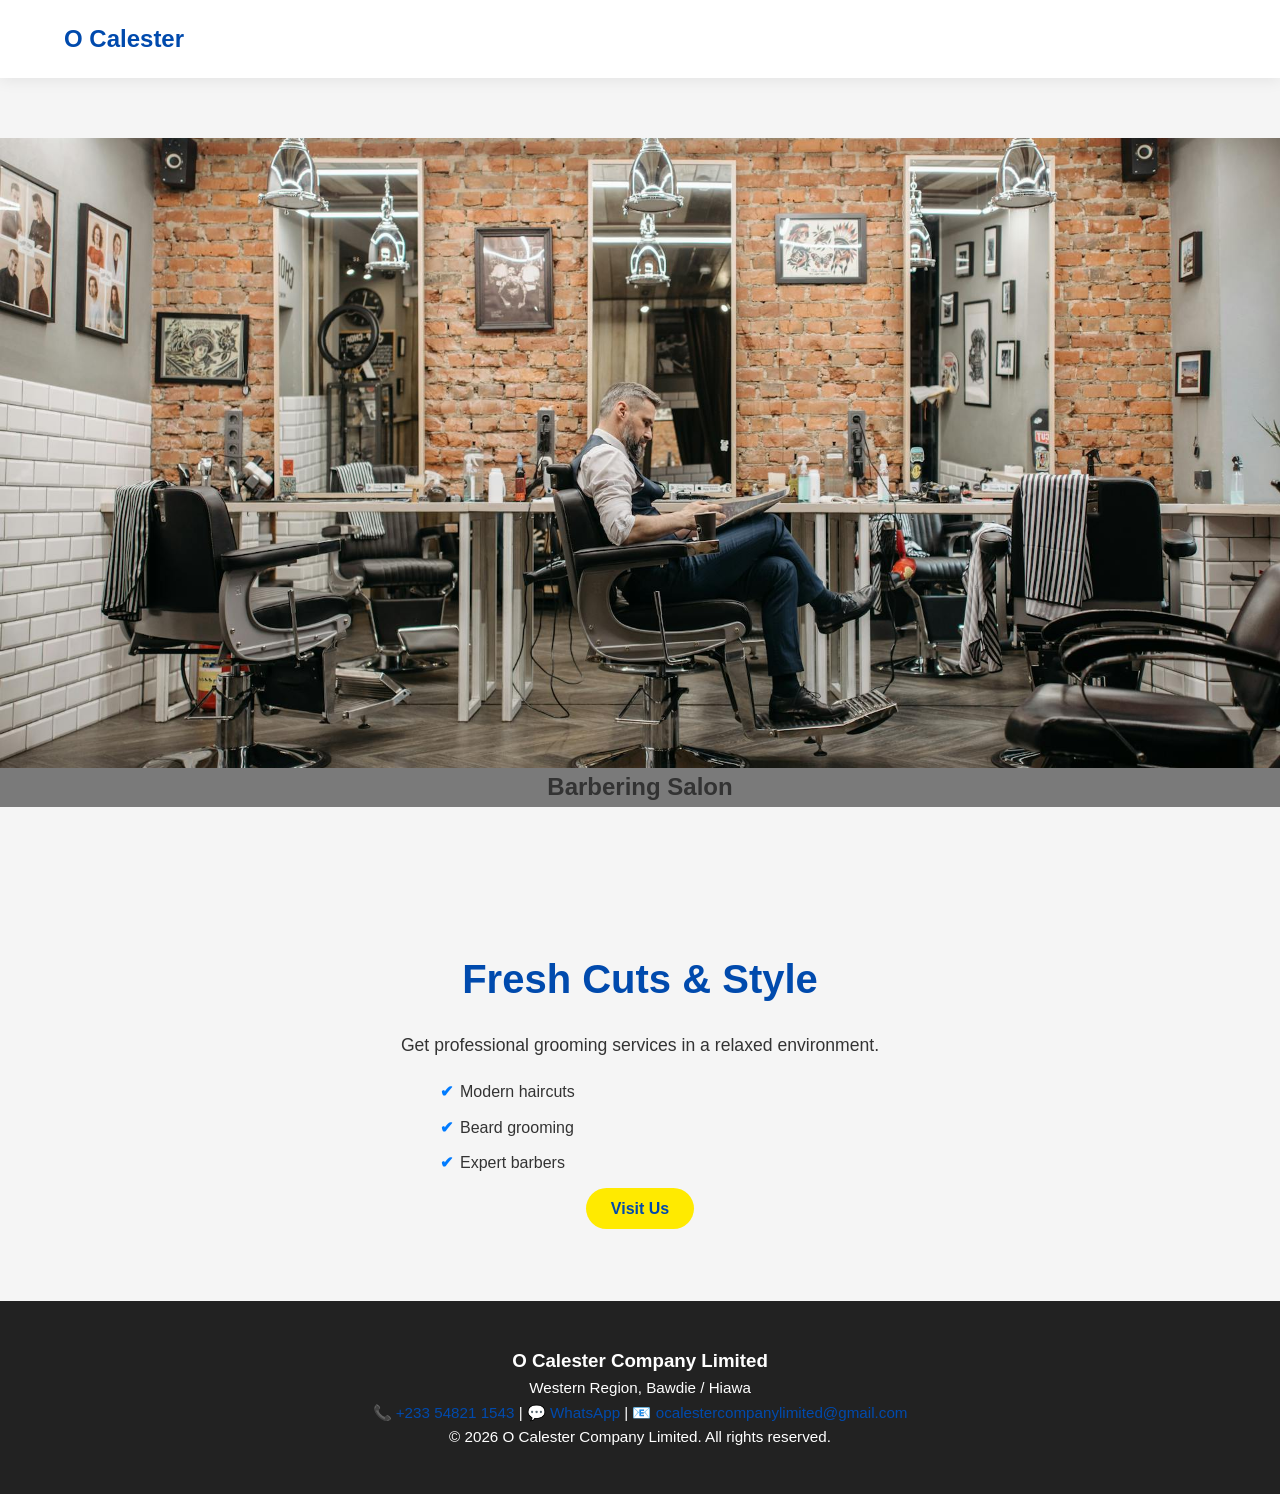
<file: barber.html>
<!DOCTYPE html>
<html lang="en">
<head>
  <meta charset="UTF-8">
  <title>Mining - O Calester</title>
  <link rel="stylesheet" href="styles.css">
</head>
<body>

<nav class="navbar">
  <div class="container nav-container">
    <h2 class="logo">O Calester</h2>
  </div>
</nav>

<section class="service-hero">
    <img src="images/barber2.jpg" class="service-hero-img">
    <div class="service-hero-overlay">
      <h1>Barbering Salon</h1>
    </div>
  </section>
  
  <section class="service-content">
    <div class="container">
      <h2>Fresh Cuts & Style</h2>
      <p>
        Get professional grooming services in a relaxed environment.
      </p>
  
      <ul>
        <li>Modern haircuts</li>
        <li>Beard grooming</li>
        <li>Expert barbers</li>
      </ul>
  
      <a href="#" class="cta-btn">Visit Us</a>
    </div>
  </section>


  <footer class="footer">
    <div class="container">
      <h3>O Calester Company Limited</h3>
      
      <p>Western Region, Bawdie / Hiawa</p>
  
      <p>
        📞 <a href="tel:+233548211543">+233 54821 1543</a> |
        💬 <a href="https://wa.me/233548211543">WhatsApp</a> |
        📧 <a href="mailto:ocalestercompanylimited@gmail.com">ocalestercompanylimited@gmail.com</a>
      </p>
  
      <p>&copy; 2026 O Calester Company Limited. All rights reserved.</p>
    </div>
  </footer>
    
  </body>
  </html>
</file>
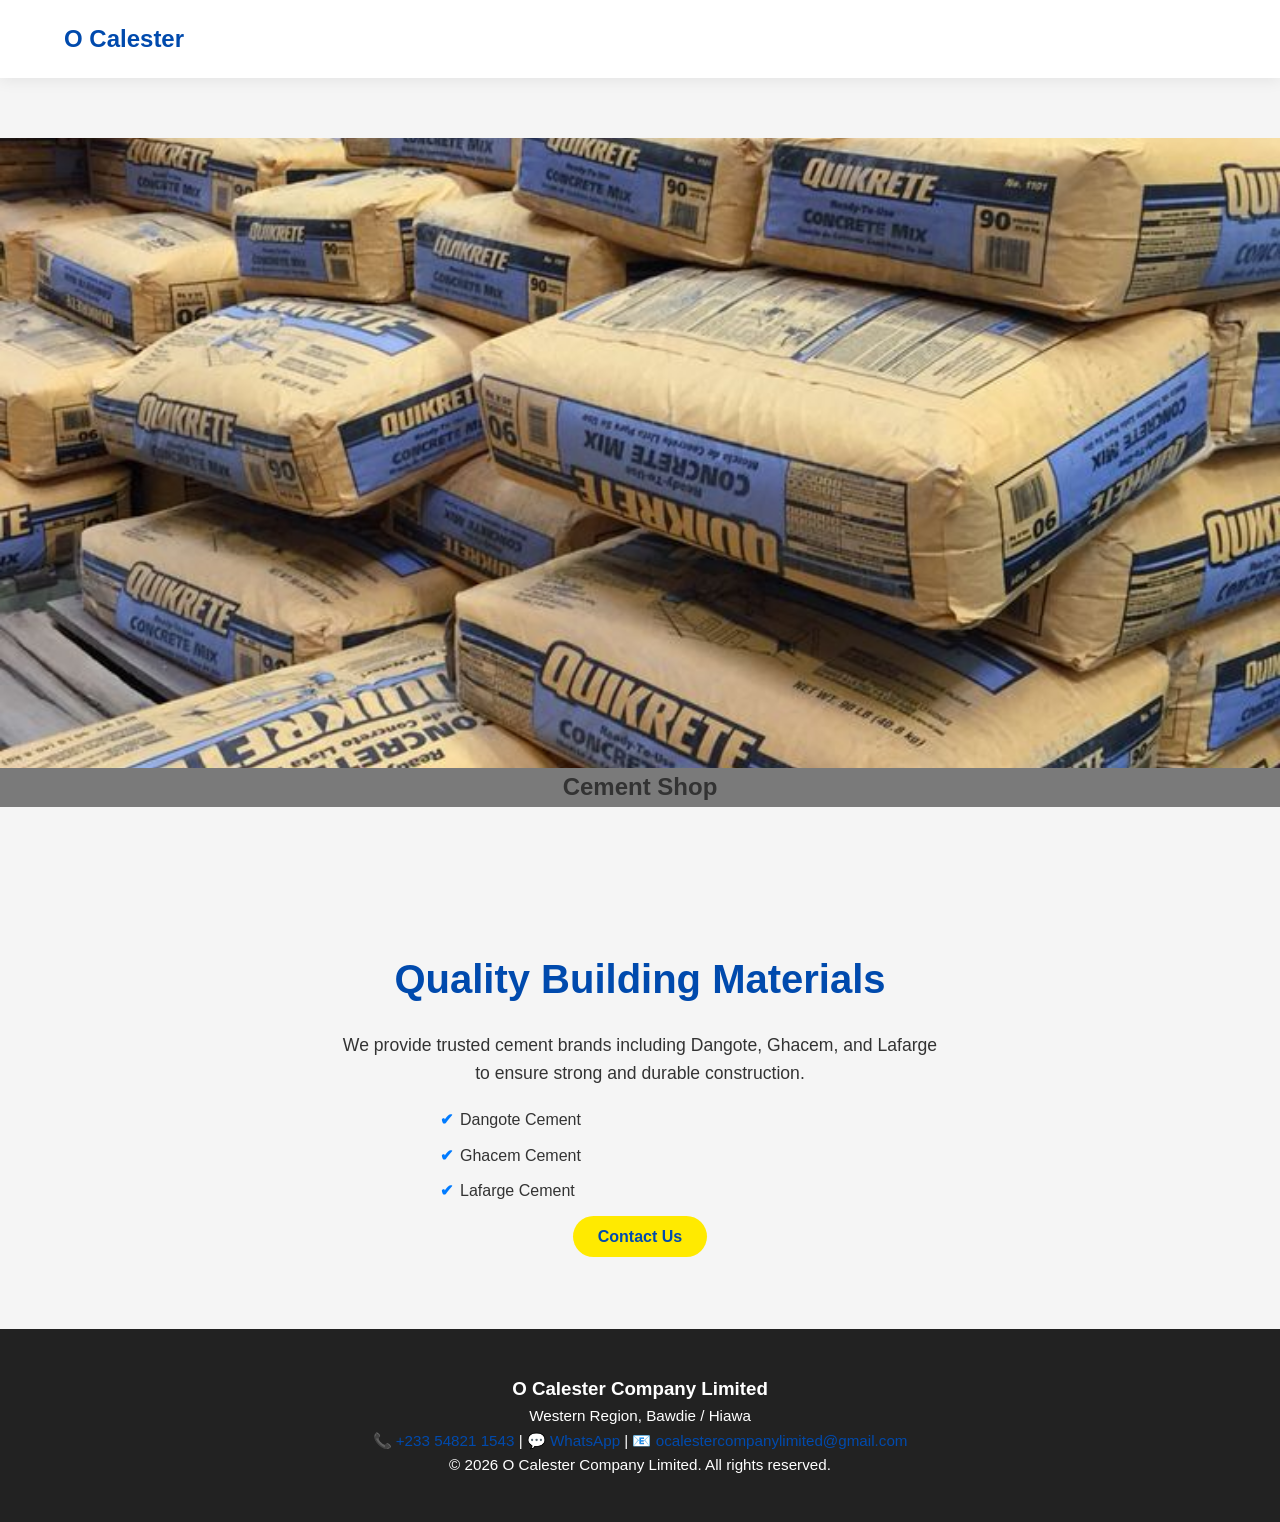
<file: cement.html>
<!DOCTYPE html>
<html lang="en">
<head>
  <meta charset="UTF-8">
  <title>Excavator Rentals - O Calester</title>
  <link rel="stylesheet" href="styles.css">
</head>
<body>

<nav class="navbar">
  <div class="container nav-container">
    <h2 class="logo">O Calester</h2>
  </div>
</nav>




<section class="service-hero">
    <img src="images/cement2.jpg" class="service-hero-img">
    <div class="service-hero-overlay">
      <h1>Cement Shop</h1>
    </div>
  </section>
  
  <section class="service-content">
    <div class="container">
      <h2>Quality Building Materials</h2>
      <p>
        We provide trusted cement brands including Dangote, Ghacem, and Lafarge
        to ensure strong and durable construction.
      </p>
  
      <ul>
        <li>Dangote Cement</li>
        <li>Ghacem Cement</li>
        <li>Lafarge Cement</li>
      </ul>
  
      <a href="https://wa.me/233548211543" class="cta-btn">Contact Us</a>
    </div>
  </section>



  <footer class="footer">
    <div class="container">
      <h3>O Calester Company Limited</h3>
      
      <p>Western Region, Bawdie / Hiawa</p>
  
      <p>
        📞 <a href="tel:+233548211543">+233 54821 1543</a> |
        💬 <a href="https://wa.me/233548211543">WhatsApp</a> |
        📧 <a href="mailto:ocalestercompanylimited@gmail.com">ocalestercompanylimited@gmail.com</a>
      </p>
  
      <p>&copy; 2026 O Calester Company Limited. All rights reserved.</p>
    </div>
  </footer>

  </body>
  </html>
</file>
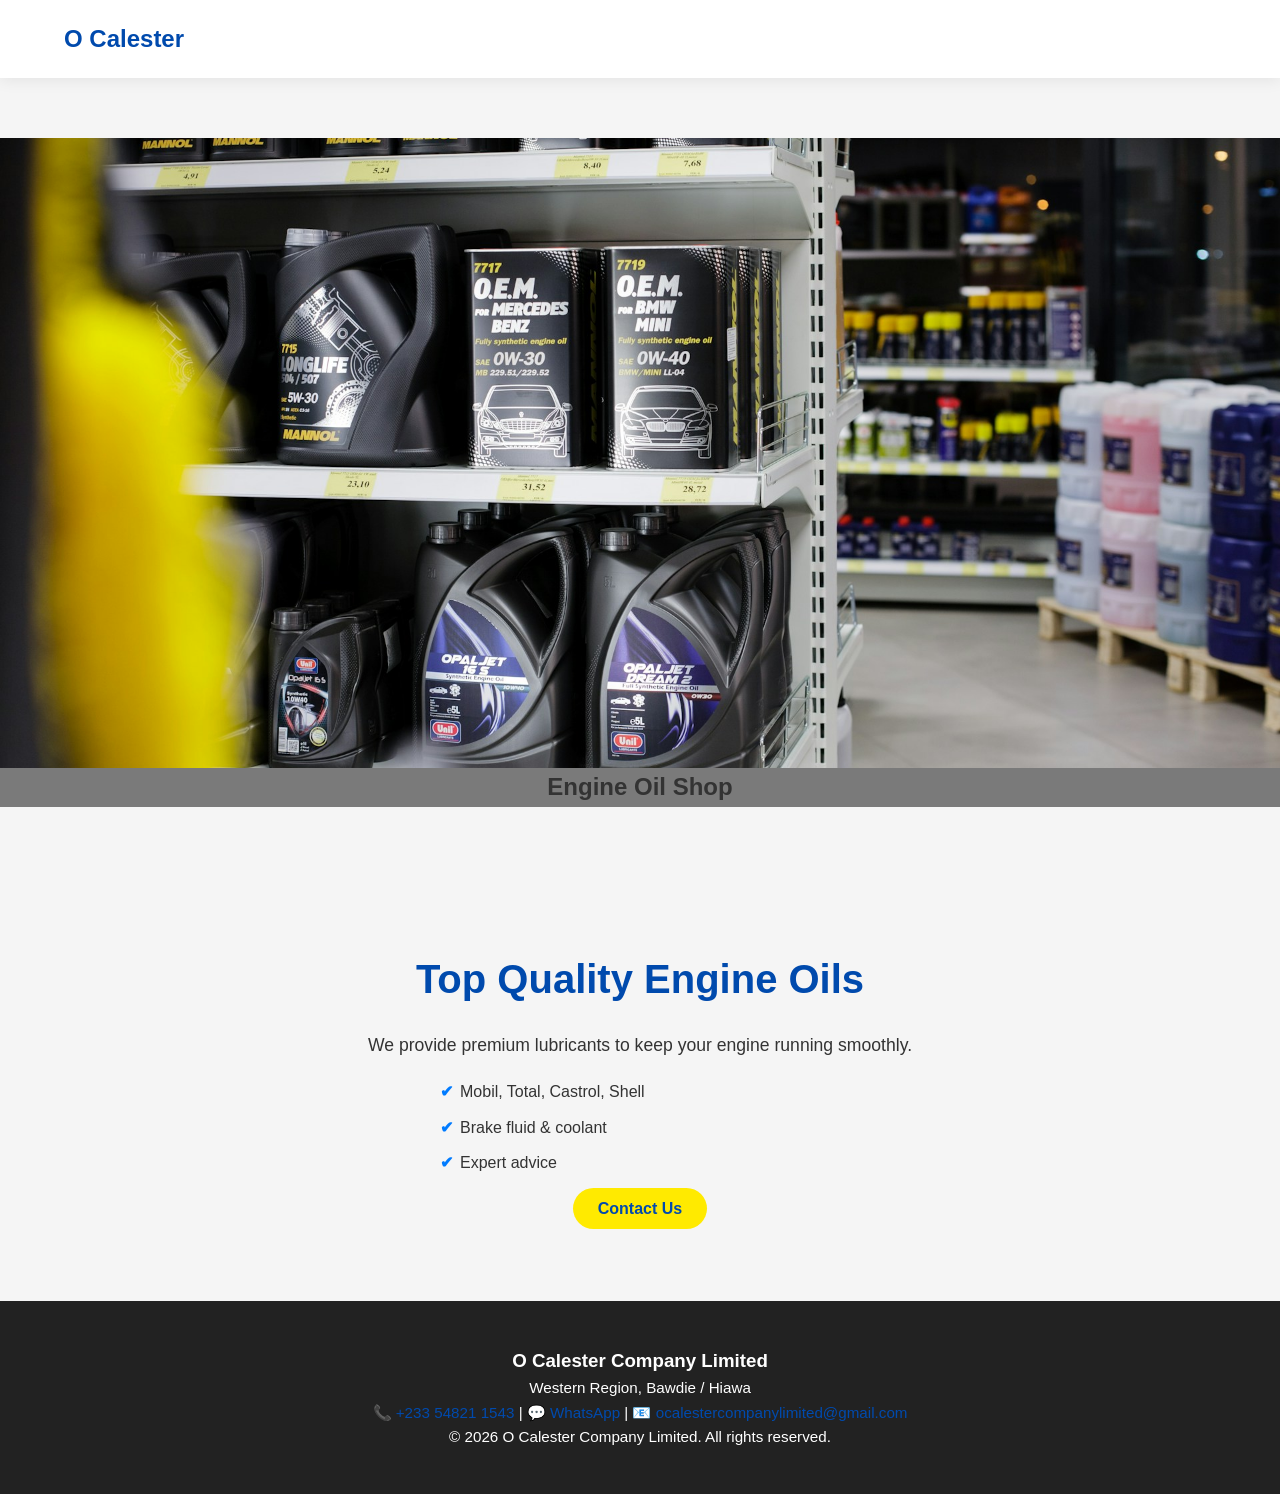
<file: engine.html>
<!DOCTYPE html>
<html lang="en">
<head>
  <meta charset="UTF-8">
  <title>Mining - O Calester</title>
  <link rel="stylesheet" href="styles.css">
</head>
<body>

<nav class="navbar">
  <div class="container nav-container">
    <h2 class="logo">O Calester</h2>
  </div>
</nav>

<section class="service-hero">
    <img src="images/engine-oil2.jpg" class="service-hero-img">
    <div class="service-hero-overlay">
      <h1>Engine Oil Shop</h1>
    </div>
  </section>
  
  <section class="service-content">
    <div class="container">
      <h2>Top Quality Engine Oils</h2>
      <p>
        We provide premium lubricants to keep your engine running smoothly.
      </p>
  
      <ul>
        <li>Mobil, Total, Castrol, Shell</li>
        <li>Brake fluid & coolant</li>
        <li>Expert advice</li>
      </ul>
  
      <a href="#" class="cta-btn">Contact Us</a>
    </div>
  </section>

  <footer class="footer">
    <div class="container">
      <h3>O Calester Company Limited</h3>
      
      <p>Western Region, Bawdie / Hiawa</p>
  
      <p>
        📞 <a href="tel:+233548211543">+233 54821 1543</a> |
        💬 <a href="https://wa.me/233548211543">WhatsApp</a> |
        📧 <a href="mailto:ocalestercompanylimited@gmail.com">ocalestercompanylimited@gmail.com</a>
      </p>
  
      <p>&copy; 2026 O Calester Company Limited. All rights reserved.</p>
    </div>
  </footer>

    
  </body>
  </html>
</file>
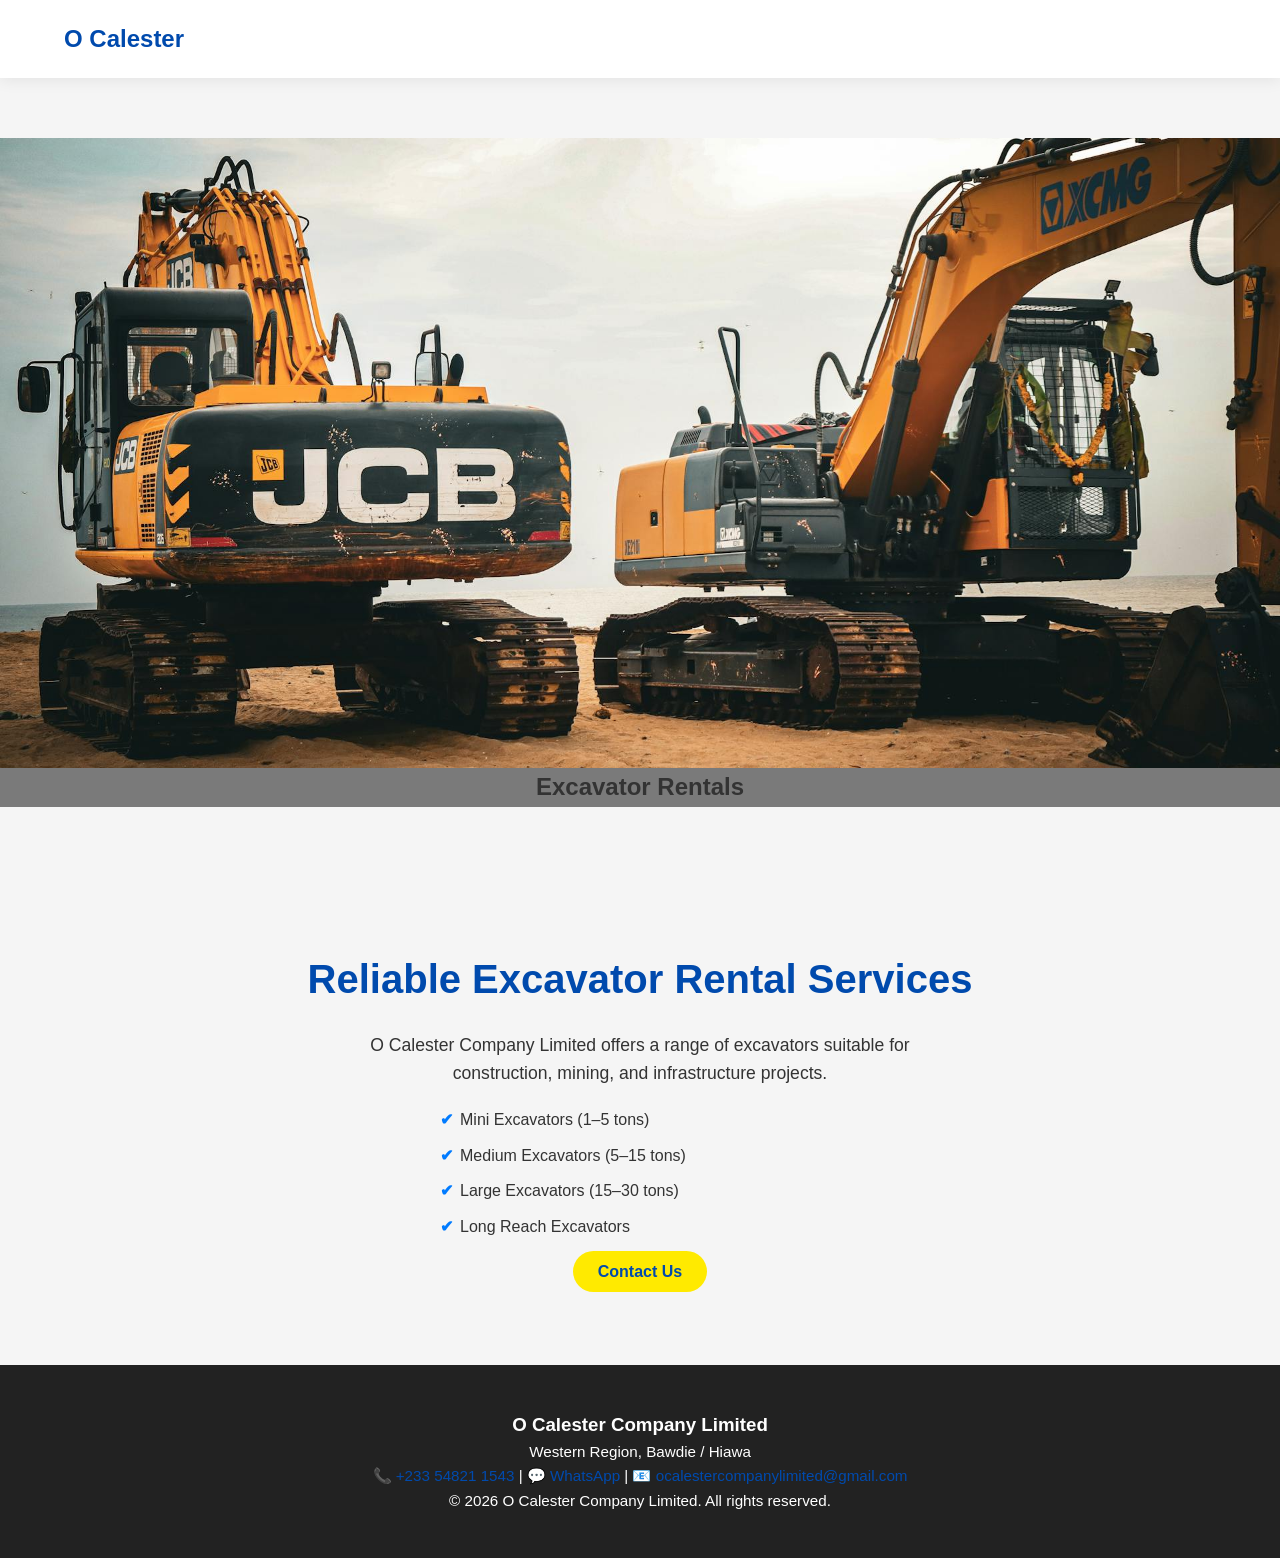
<file: excavator.html>
<!DOCTYPE html>
<html lang="en">
<head>
  <meta charset="UTF-8">
  <title>Excavator Rentals - O Calester</title>
  <link rel="stylesheet" href="styles.css">
</head>
<body>

<nav class="navbar">
  <div class="container nav-container">
    <h2 class="logo">O Calester</h2>
  </div>
</nav>

<section class="service-hero">
  <!-- REPLACE IMAGE -->
  <img src="images/excavator2.jpg" class="service-hero-img">
  <div class="service-hero-overlay">
    <h1>Excavator Rentals</h1>
  </div>
</section>

<section class="service-content">
  <div class="container">
    <h2>Reliable Excavator Rental Services</h2>
    <p>
      O Calester Company Limited offers a range of excavators suitable for construction,
      mining, and infrastructure projects.
    </p>

    <ul>
      <li>Mini Excavators (1–5 tons)</li>
      <li>Medium Excavators (5–15 tons)</li>
      <li>Large Excavators (15–30 tons)</li>
      <li>Long Reach Excavators</li>
    </ul>

    <a href="https://wa.me/233548211543" class="cta-btn">Contact Us</a>
  </div>
</section>


<footer class="footer">
  <div class="container">
    <h3>O Calester Company Limited</h3>
    
    <p>Western Region, Bawdie / Hiawa</p>

    <p>
      📞 <a href="tel:+233548211543">+233 54821 1543</a> |
      💬 <a href="https://wa.me/233548211543">WhatsApp</a> |
      📧 <a href="mailto:ocalestercompanylimited@gmail.com">ocalestercompanylimited@gmail.com</a>
    </p>

    <p>&copy; 2026 O Calester Company Limited. All rights reserved.</p>
  </div>
</footer>

</body>
</html>
</file>
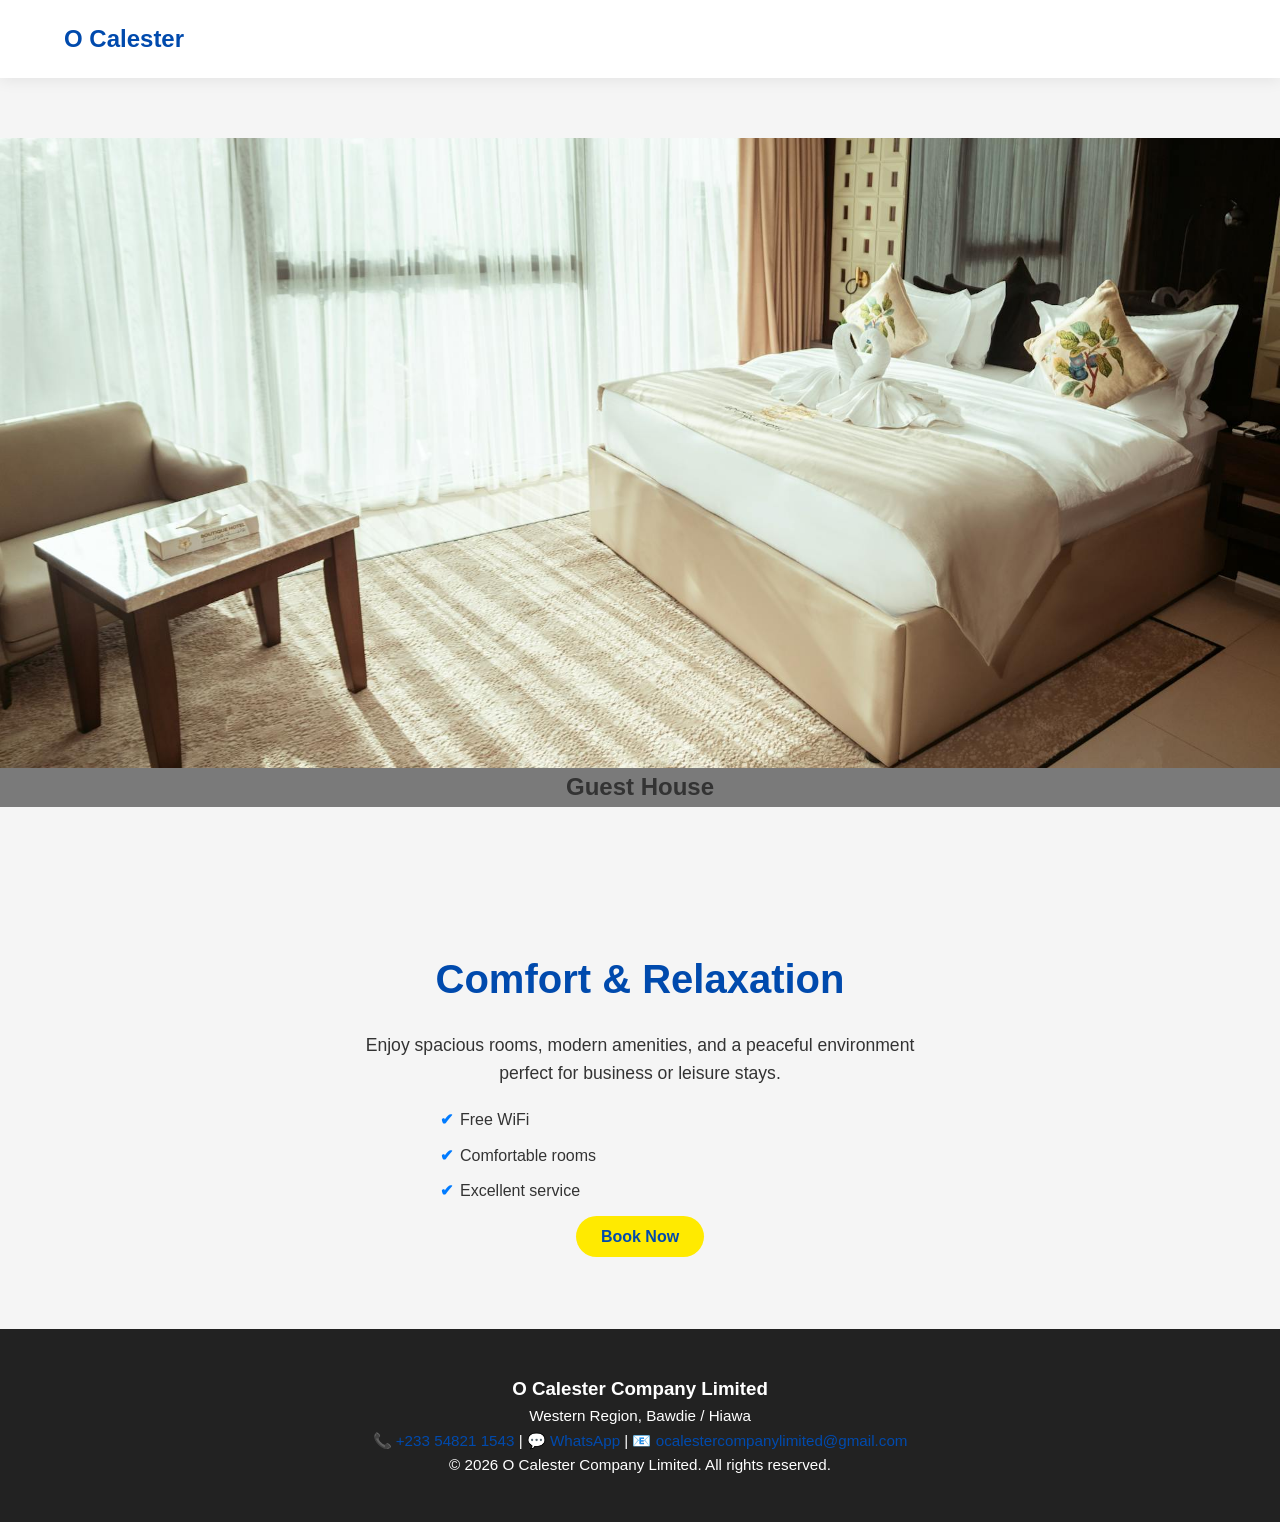
<file: guesthouse.html>
<!DOCTYPE html>
<html lang="en">
<head>
  <meta charset="UTF-8">
  <title>Excavator Rentals - O Calester</title>
  <link rel="stylesheet" href="styles.css">
</head>
<body>

<nav class="navbar">
  <div class="container nav-container">
    <h2 class="logo">O Calester</h2>
  </div>
</nav>

</section>
<section class="service-hero">
    <img src="images/guesthouse2.jpg" class="service-hero-img">
    <div class="service-hero-overlay">
      <h1>Guest House</h1>
    </div>
  </section>
  
  <section class="service-content">
    <div class="container">
      <h2>Comfort & Relaxation</h2>
      <p>
        Enjoy spacious rooms, modern amenities, and a peaceful environment
        perfect for business or leisure stays.
      </p>
  
      <ul>
        <li>Free WiFi</li>
        <li>Comfortable rooms</li>
        <li>Excellent service</li>
      </ul>
  
      <a href="https://wa.me/233548211543" class="cta-btn">Book Now</a>
    </div>
  </section>

  
  <footer class="footer">
    <div class="container">
      <h3>O Calester Company Limited</h3>
      
      <p>Western Region, Bawdie / Hiawa</p>
  
      <p>
        📞 <a href="tel:+233548211543">+233 54821 1543</a> |
        💬 <a href="https://wa.me/233548211543">WhatsApp</a> |
        📧 <a href="mailto:ocalestercompanylimited@gmail.com">ocalestercompanylimited@gmail.com</a>
      </p>
  
      <p>&copy; 2026 O Calester Company Limited. All rights reserved.</p>
    </div>
  </footer>
    
  </body>
  </html>
</file>
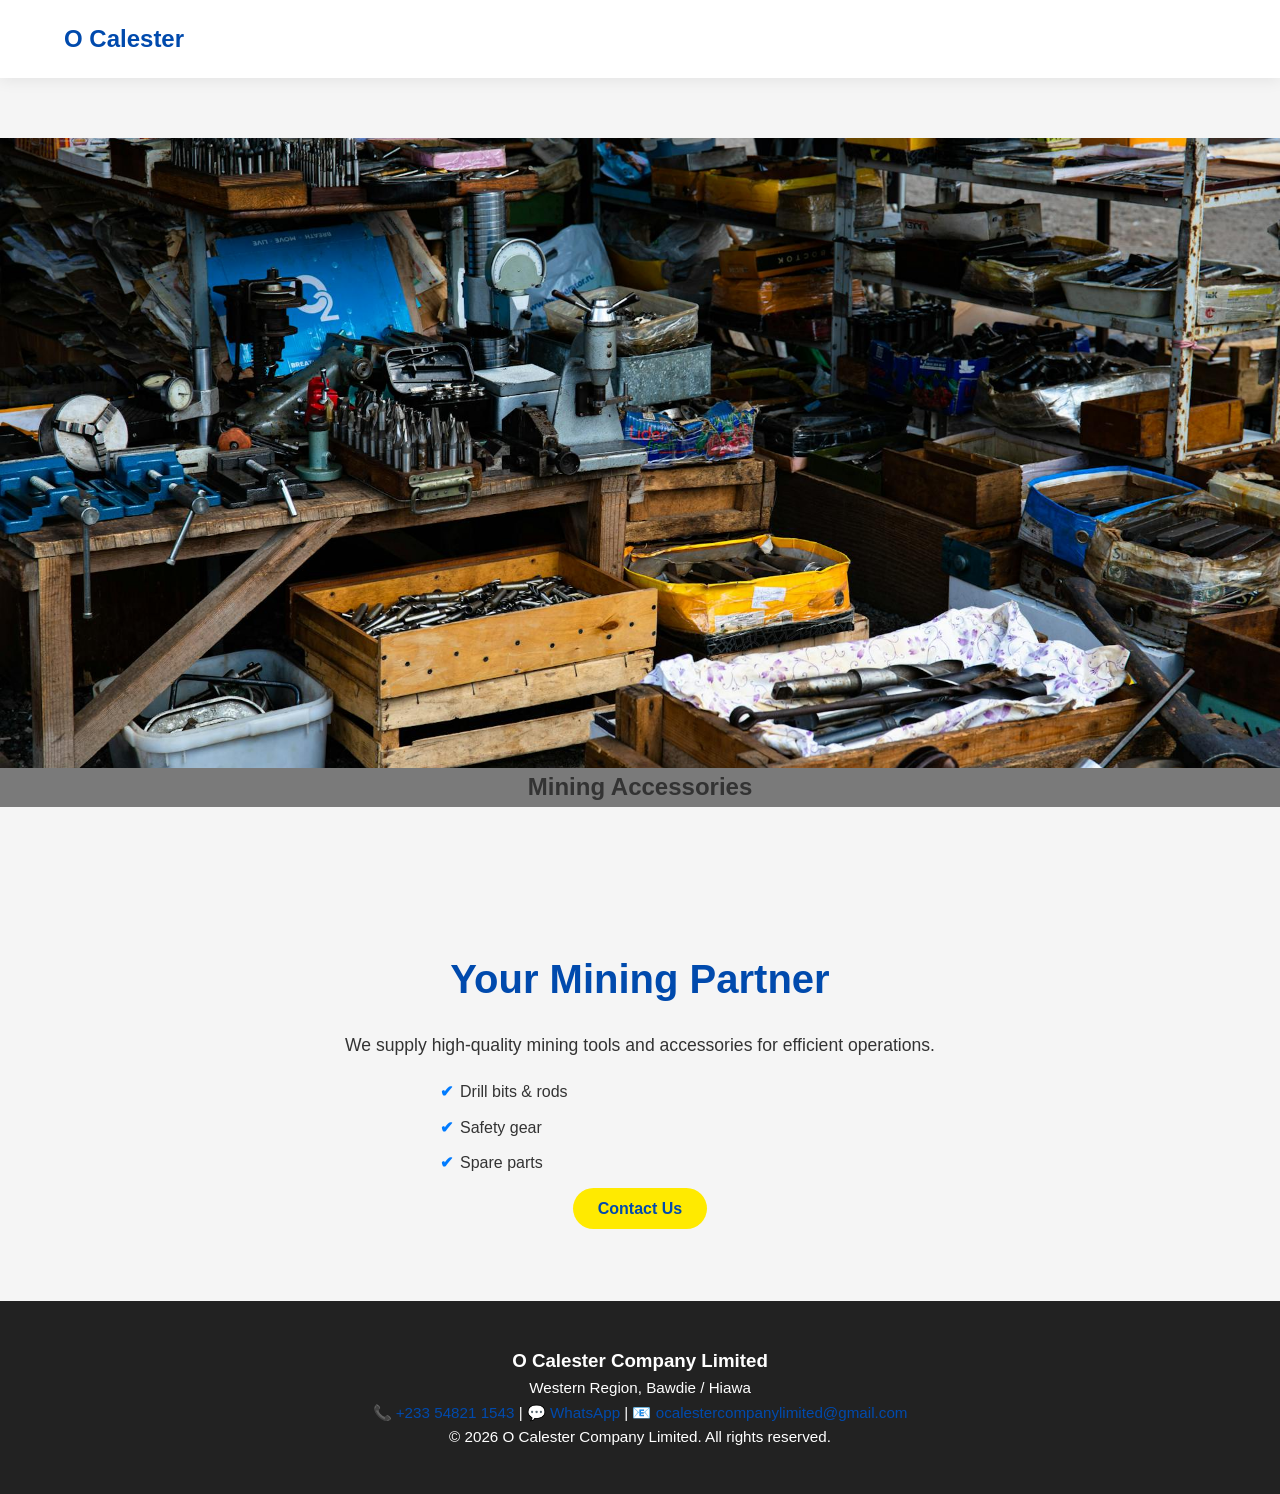
<file: mining.html>
<!DOCTYPE html>
<html lang="en">
<head>
  <meta charset="UTF-8">
  <title>Mining - O Calester</title>
  <link rel="stylesheet" href="styles.css">
</head>
<body>

<nav class="navbar">
  <div class="container nav-container">
    <h2 class="logo">O Calester</h2>
  </div>
</nav>



<section class="service-hero">
    <img src="images/mining2.jpg" class="service-hero-img">
    <div class="service-hero-overlay">
      <h1>Mining Accessories</h1>
    </div>
  </section>
  
  <section class="service-content">
    <div class="container">
      <h2>Your Mining Partner</h2>
      <p>
        We supply high-quality mining tools and accessories for efficient operations.
      </p>
  
      <ul>
        <li>Drill bits & rods</li>
        <li>Safety gear</li>
        <li>Spare parts</li>
      </ul>
  
      <a href="https://wa.me/233548211543" class="cta-btn">Contact Us</a>
    </div>
  </section>

  <footer class="footer">
    <div class="container">
      <h3>O Calester Company Limited</h3>
      
      <p>Western Region, Bawdie / Hiawa</p>
  
      <p>
        📞 <a href="tel:+233548211543">+233 54821 1543</a> |
        💬 <a href="https://wa.me/233548211543">WhatsApp</a> |
        📧 <a href="mailto:ocalestercompanylimited@gmail.com">ocalestercompanylimited@gmail.com</a>
      </p>
  
      <p>&copy; 2026 O Calester Company Limited. All rights reserved.</p>
    </div>
  </footer>

  
    
  </body>
  </html>
</file>
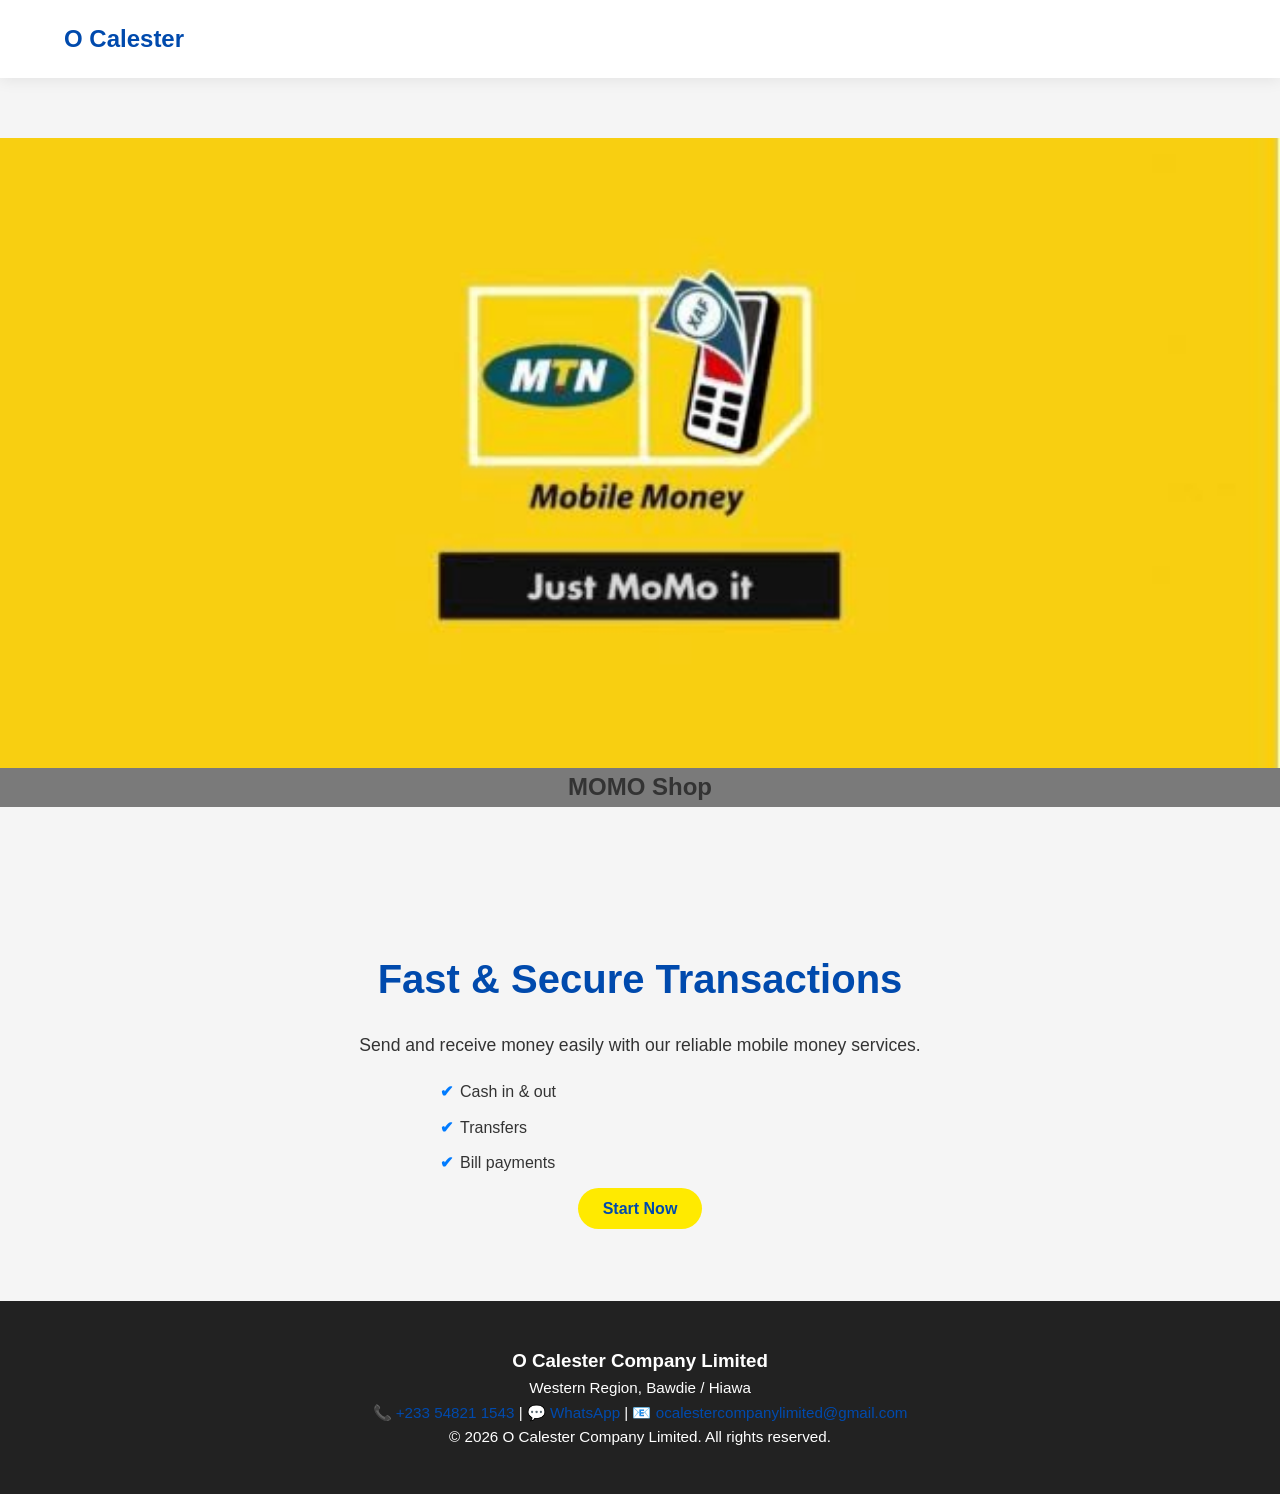
<file: momo.html>
<!DOCTYPE html>
<html lang="en">
<head>
  <meta charset="UTF-8">
  <title>Mining - O Calester</title>
  <link rel="stylesheet" href="styles.css">
</head>
<body>

<nav class="navbar">
  <div class="container nav-container">
    <h2 class="logo">O Calester</h2>
  </div>
</nav>

<section class="service-hero">
    <img src="images/momo2.jpg" class="service-hero-img">
    <div class="service-hero-overlay">
      <h1>MOMO Shop</h1>
    </div>
  </section>
  
  <section class="service-content">
    <div class="container">
      <h2>Fast & Secure Transactions</h2>
      <p>
        Send and receive money easily with our reliable mobile money services.
      </p>
  
      <ul>
        <li>Cash in & out</li>
        <li>Transfers</li>
        <li>Bill payments</li>
      </ul>
  
      <a href="https://wa.me/233548211543" class="cta-btn">Start Now</a>
    </div>
  </section>
  
  <footer class="footer">
    <div class="container">
      <h3>O Calester Company Limited</h3>
      
      <p>Western Region, Bawdie / Hiawa</p>
  
      <p>
        📞 <a href="tel:+233548211543">+233 54821 1543</a> |
        💬 <a href="https://wa.me/233548211543">WhatsApp</a> |
        📧 <a href="mailto:ocalestercompanylimited@gmail.com">ocalestercompanylimited@gmail.com</a>
      </p>
  
      <p>&copy; 2026 O Calester Company Limited. All rights reserved.</p>
    </div>
  </footer>
    
  </body>
  </html>
</file>
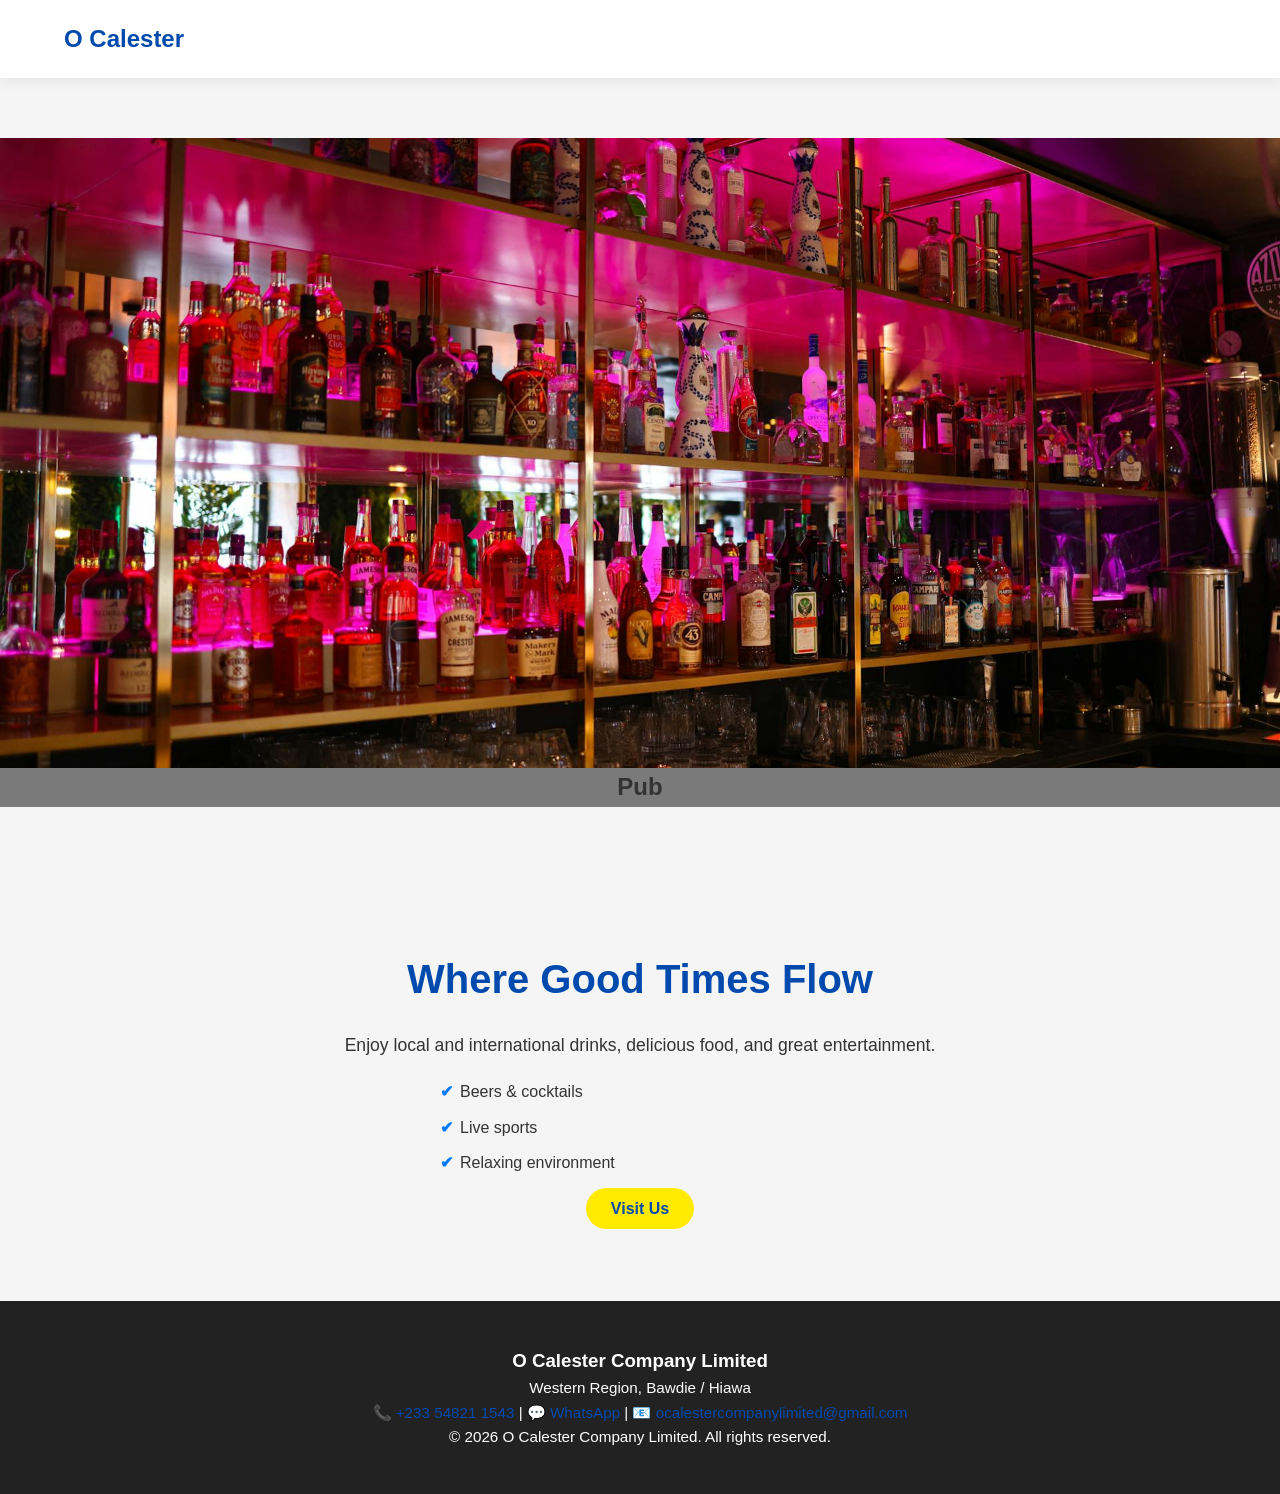
<file: pub.html>
<!DOCTYPE html>
<html lang="en">
<head>
  <meta charset="UTF-8">
  <title>Pub - O Calester</title>
  <link rel="stylesheet" href="styles.css">
</head>
<body>

<nav class="navbar">
  <div class="container nav-container">
    <h2 class="logo">O Calester</h2>
  </div>
</nav>


<section class="service-hero">
    <img src="images/pub2.jpg" class="service-hero-img">
    <div class="service-hero-overlay">
      <h1>Pub</h1>
    </div>
  </section>
  
  <section class="service-content">
    <div class="container">
      <h2>Where Good Times Flow</h2>
      <p>
        Enjoy local and international drinks, delicious food, and great entertainment.
      </p>
  
      <ul>
        <li>Beers & cocktails</li>
        <li>Live sports</li>
        <li>Relaxing environment</li>
      </ul>
  
      <a href="https://wa.me/233548211543" class="cta-btn">Visit Us</a>
    </div>
  </section>
    

  <footer class="footer">
    <div class="container">
      <h3>O Calester Company Limited</h3>
      
      <p>Western Region, Bawdie / Hiawa</p>
  
      <p>
        📞 <a href="tel:+233548211543">+233 54821 1543</a> |
        💬 <a href="https://wa.me/233548211543">WhatsApp</a> |
        📧 <a href="mailto:ocalestercompanylimited@gmail.com">ocalestercompanylimited@gmail.com</a>
      </p>
  
      <p>&copy; 2026 O Calester Company Limited. All rights reserved.</p>
    </div>
  </footer>

  </body>
  </html>
</file>
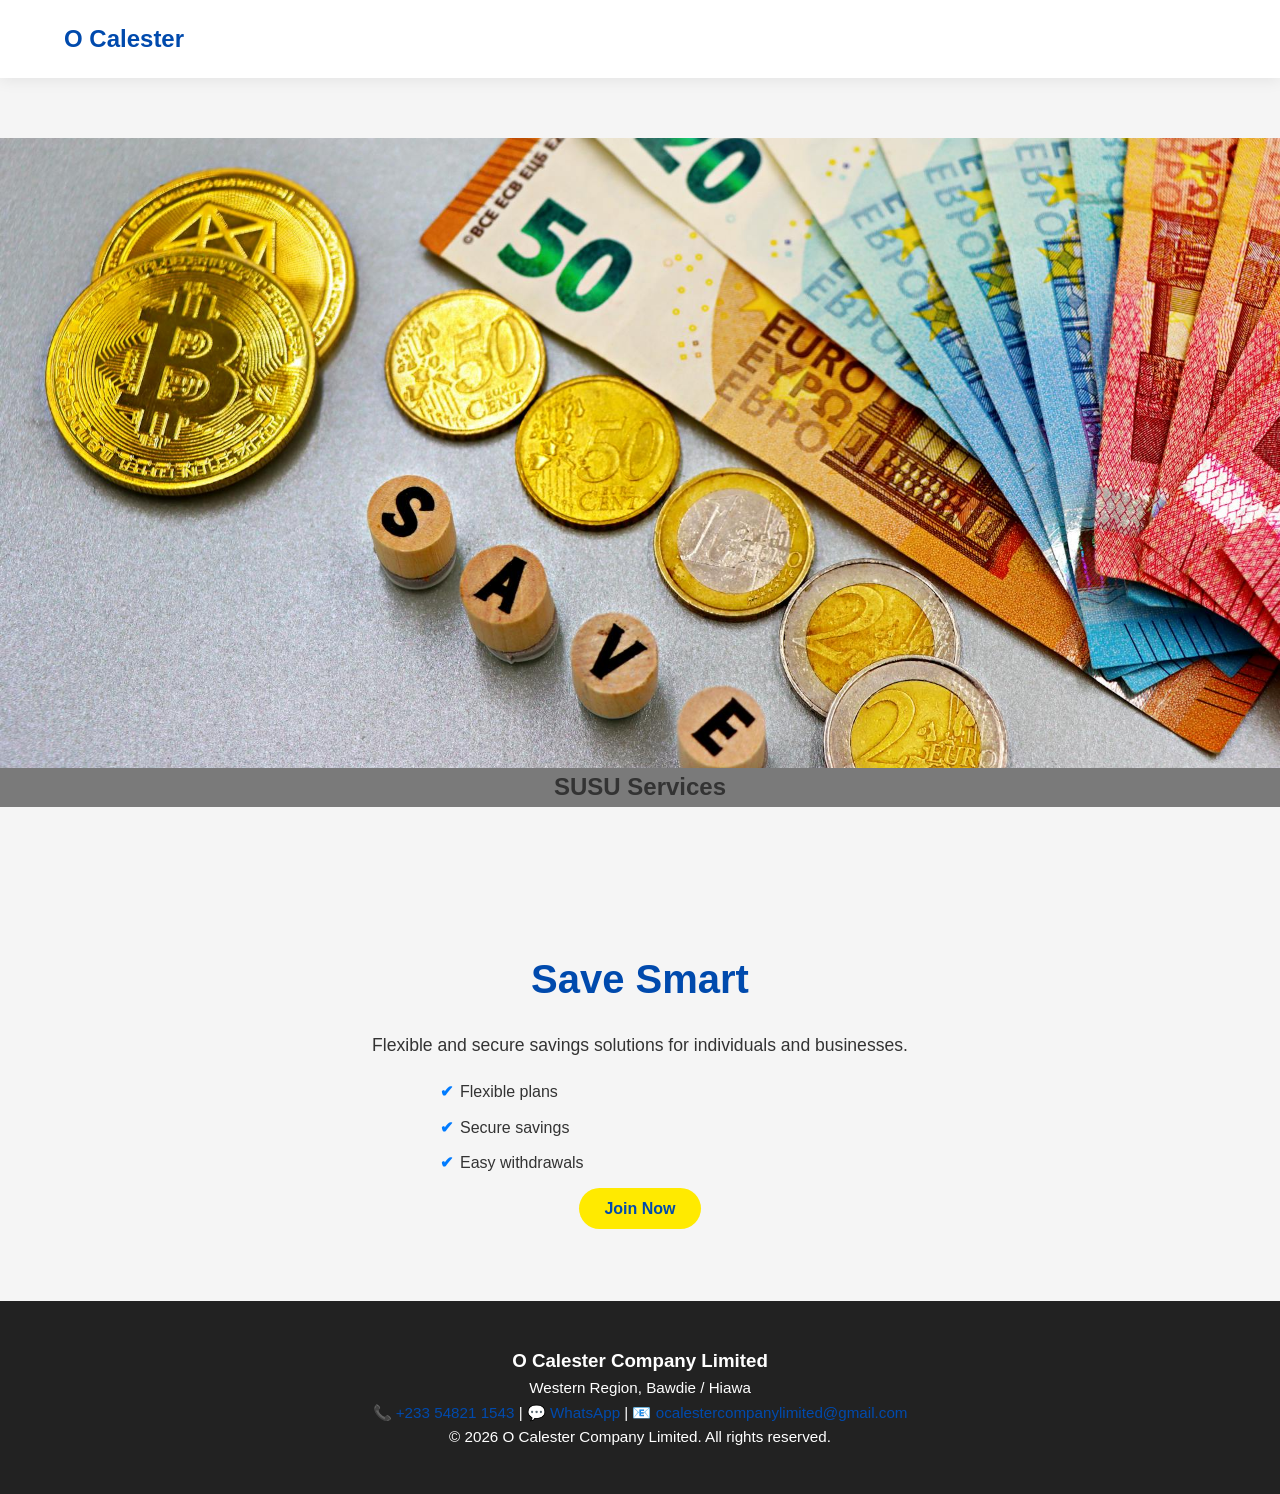
<file: susu.html>
<!DOCTYPE html>
<html lang="en">
<head>
  <meta charset="UTF-8">
  <title>Mining - O Calester</title>
  <link rel="stylesheet" href="styles.css">
</head>
<body>

<nav class="navbar">
  <div class="container nav-container">
    <h2 class="logo">O Calester</h2>
  </div>
</nav>

<section class="service-hero">
    <img src="images/susu2.jpg" class="service-hero-img">
    <div class="service-hero-overlay">
      <h1>SUSU Services</h1>
    </div>
  </section>
  
  <section class="service-content">
    <div class="container">
      <h2>Save Smart</h2>
      <p>
        Flexible and secure savings solutions for individuals and businesses.
      </p>
  
      <ul>
        <li>Flexible plans</li>
        <li>Secure savings</li>
        <li>Easy withdrawals</li>
      </ul>
  
      <a href="#" class="cta-btn">Join Now</a>
    </div>
  </section>


  <footer class="footer">
    <div class="container">
      <h3>O Calester Company Limited</h3>
      
      <p>Western Region, Bawdie / Hiawa</p>
  
      <p>
        📞 <a href="tel:+233548211543">+233 54821 1543</a> |
        💬 <a href="https://wa.me/233548211543">WhatsApp</a> |
        📧 <a href="mailto:ocalestercompanylimited@gmail.com">ocalestercompanylimited@gmail.com</a>
      </p>
  
      <p>&copy; 2026 O Calester Company Limited. All rights reserved.</p>
    </div>
  </footer>


  </body>
  </html>
</file>
<file: styles.css>
/* Reset */
* {
    margin: 0;
    padding: 0;
    box-sizing: border-box;
    font-family: 'Segoe UI', Tahoma, Geneva, Verdana, sans-serif;
  }
  
  body {
    line-height: 1.6;
    color: #333;
    background-color: #f5f5f5;
  }
  
  /* Container */
  .container {
    width: 90%;
    max-width: 1200px;
    margin: auto;
    padding: 20px 0;
  }
  
  /* Hero Section */
  
.hero {
    position: relative;
    width: 100%;
    height: 80vh; /* full viewport height */
    overflow: hidden;
  }
  
  .hero-img {
    width: 100%;
    height: 100%;
    object-fit: cover;
    display: block;
  }
  
  .hero-overlay {
    position: absolute;
    top: 0;
    left: 0;
    width: 100%;
    height: 100%;
    background: rgba(0, 0, 0, 0.5); /* dark overlay for text readability */
    display: flex;
    justify-content: center;
    align-items: center;
  }
  
  .hero-content {
    color: #fff;
    text-align: center;
    padding: 20px;
  }
  
  .hero h1 {
    font-size: 3rem;
    margin-bottom: 15px;
  }
  
  .hero .tagline {
    font-size: 1.3rem;
    margin-bottom: 25px;
  }
  
  .cta-btn {
    background-color: #ffea00;
    color: #004aad;
    padding: 12px 25px;
    border-radius: 50px;
    font-weight: bold;
    text-decoration: none;
    transition: 0.3s ease;
  }
  
  .cta-btn:hover {
    background-color: #fff;
    color: #004aad;
    transform: scale(1.05);
  }
  
  /* Sections */
  section {
    padding: 60px 0;
    text-align: center;
  }
  
  .section-light {
    background-color: #f0f8ff;
  }
  
  section h2 {
    font-size: 2.5rem;
    margin-bottom: 20px;
    color: #004aad;
  }
  
  section p {
    font-size: 1.1rem;
    max-width: 800px;
    margin: 0 auto 20px;
  }
  
  /* Services Grid */
  .service-grid {
    display: grid;
    grid-template-columns: repeat(auto-fit, minmax(250px, 1fr));
    gap: 30px;
    margin-top: 40px;
  }
  
  .service-card {
    background-color: #fff;
    padding: 25px 20px;
    border-radius: 15px;
    box-shadow: 0 8px 20px rgba(0,0,0,0.12);
    transition: transform 0.3s ease, box-shadow 0.3s ease;
    overflow: hidden;
  }
 
  .service-card:hover {
    transform: translateY(-10px);
    box-shadow: 0 12px 25px rgba(0,0,0,0.2);
  }
  
  .service-card h3 {
    margin-top: 15px;
    color: #004aad;
    font-size: 1.3rem;
  }
  
  .service-card p {
    font-size: 1rem;
    margin-top: 10px;
  }
  .service-card a {
    text-decoration: none;
    color: inherit;
    display: block;
  }
  
  /* Images */
  .service-img {
    width: 100%;
    height: 180px;
    object-fit: cover;
    border-radius: 10px;
    transition: transform 0.3s ease;
  }
  
  .service-img:hover {
    transform: scale(1.05);
  }
  
  /* Footer */
  footer {
    background-color: #222;
    color: #fff;
    padding: 25px 0;
    text-align: center;
  }
  
  footer p {
    font-size: 0.95rem;
  }
  
  /* Links */
  a {
    color: #004aad;
    text-decoration: none;
  }
  
  a:hover {
    text-decoration: underline;
  }
/* ================= NAVBAR ================= */
.navbar {
  width: 100%;
  background: rgba(255, 255, 255, 0.95);
  backdrop-filter: blur(10px);
  position: sticky;
  top: 0;
  z-index: 1000;
  box-shadow: 0 2px 15px rgba(0,0,0,0.08);
}

.nav-container {
  display: flex;
  align-items: center;
  justify-content: space-between;
  position: relative;
}

/* Logo */
.logo {
  color: #004aad;
  font-size: 1.5rem;
  font-weight: bold;
}

/* Nav Links (Desktop) */
.nav-links {
  list-style: none;
  display: flex;
  gap: 30px;
  margin-left: auto; /* pushes to right */
}

.nav-links a {
  position: relative;
  text-decoration: none;
  color: #333;
  font-weight: 500;
}

/* Hover underline */
.nav-links a::after {
  content: "";
  position: absolute;
  width: 0%;
  height: 2px;
  left: 0;
  bottom: -5px;
  background: #004aad;
  transition: 0.3s;
}

.nav-links a:hover::after {
  width: 100%;
}

/* Call Button */
.nav-btn {
  margin-left: 20px;
  background: linear-gradient(to right, #004aad, #00c6ff);
  color: #fff;
  padding: 8px 18px;
  border-radius: 25px;
  text-decoration: none;
  transition: 0.3s;
}

.nav-btn:hover {
  transform: translateY(-2px);
}

/* Hamburger (hidden on desktop) */
.hamburger {
  display: none;
  flex-direction: column;
  cursor: pointer;
  margin-left: 15px;
}

.hamburger span {
  width: 25px;
  height: 3px;
  background: #333;
  margin: 4px 0;
  transition: 0.3s;
}

/* ================= MOBILE ================= */
@media (max-width: 768px) {

  .nav-btn {
    display: none; /* hide call button on small screens */
  }

  .nav-links {
    position: absolute;
    top: 70px;
    right: 0;
    width: 100%;
    background: #fff;
    flex-direction: column;
    align-items: center;
    gap: 20px;
    padding: 20px 0;
    display: none;
  }

  .nav-links.active {
    display: flex;
  }

  .hamburger {
    display: flex;
  }

}
/* ================= IMAGE FIX ================= */
img {
  max-width: 100%;
  height: auto;
  display: block;
}

/* Service Hero Image */
.service-hero-img {
  width: 100%;
  height: 70vh;
  object-fit: cover;
}

/* Service Page Image */
.service-image-box img {
  width: 100%;
  max-width: 600px;
  margin: 20px auto;
  border-radius: 10px;
}

/* Service Cards (Homepage) */
.service-img {
  width: 100%;
  height: 180px;
  object-fit: cover;
  border-radius: 10px;
}
.service-hero-overlay {
  background: rgba(0,0,0,0.5);
}

/* Service Content */
.service-content {
  padding: 60px 20px;
  text-align: center;
}

/* FIX THE LIST */
.service-content ul {
  list-style: none;        
  padding: 0;
  margin: 20px auto;
  max-width: 400px;       
  text-align: left;       
}

.service-content li {
  margin: 10px 0;
  padding-left: 20px;
  position: relative;
}

/* CUSTOM BULLETS (clean look) */
.service-content li::before {
  content: "✔";
  position: absolute;
  left: 0;
  color: #007BFF; /* your theme color */
  font-weight: bold;
}

.service-content h2 {
  font-size: 2.5rem;
  margin-bottom: 20px;
}

.service-content p {
  max-width: 600px;
  margin: 0 auto 20px;
}


#contact a {
  color: #007BFF;
  text-decoration: none;
}

#contact a:hover {
  text-decoration: underline;
}
@media (max-width: 768px) {
  .service-hero {
    height: 50vh;
  }

  .service-hero-overlay h1 {
    font-size: 1.8rem;
  }
}
.trust-grid {
  display: grid;
  grid-template-columns: repeat(auto-fit, minmax(250px, 1fr));
  gap: 20px;
  margin-top: 30px;
}

.trust-card {
  background: #fff;
  padding: 20px;
  border-radius: 10px;
  box-shadow: 0 4px 10px rgba(0,0,0,0.1);
  text-align: left;
}

.trust-card h3 {
  margin-bottom: 10px;
  color: #0d6efd;
}
</file>
